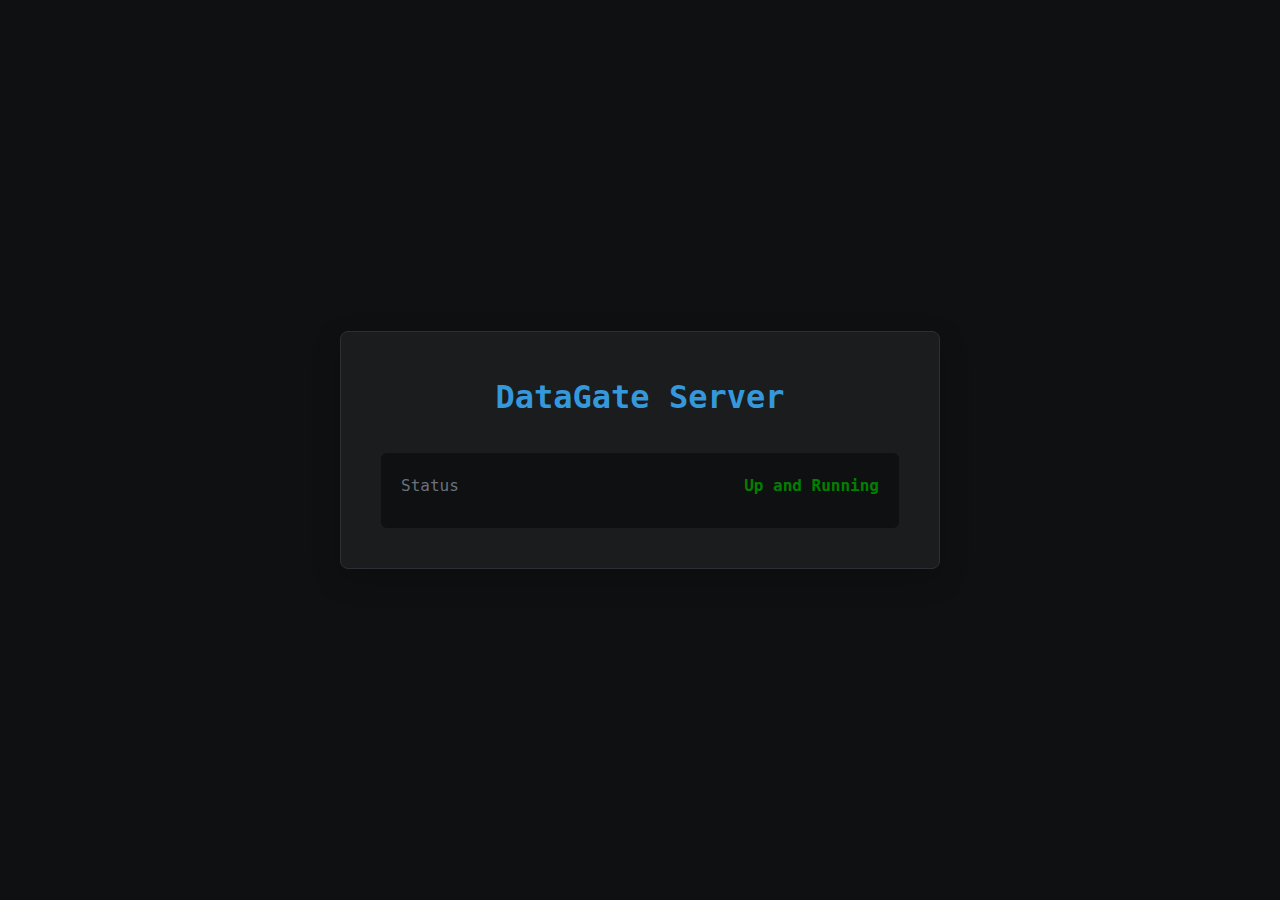
<file: views/status.html>
<!doctype html>
<html lang="en">
    <head>
        <meta charset="UTF-8" />
        <meta name="viewport" content="width=device-width, initial-scale=1.0" />
        <title>DataGate File Server Status</title>
        <style>
            :root {
                --bg-dark: #0f1011;
                --bg-mid: #1a1c1e;
                --text-primary: #e0e4e8;
                --text-secondary: #8f9ba8;
                --accent-color: #3498db;
                --border-color: #2c3036;
            }

            * {
                margin: 0;
                padding: 0;
                box-sizing: border-box;
            }

            body {
                font-family: "Roboto Mono", monospace, sans-serif;
                background-color: var(--bg-dark);
                color: var(--text-primary);
                display: flex;
                justify-content: center;
                align-items: center;
                min-height: 100vh;
                line-height: 1.6;
            }

            .server-status {
                background-color: var(--bg-mid);
                border: 1px solid var(--border-color);
                border-radius: 8px;
                padding: 40px;
                width: 100%;
                max-width: 600px;
                text-align: center;
                box-shadow: 0 10px 30px rgba(0, 0, 0, 0.2);
            }

            .status-icon {
                font-size: 4rem;
                margin-bottom: 20px;
                color: #2ecc71;
            }

            .status-title {
                font-size: 2rem;
                margin-bottom: 15px;
                color: var(--accent-color);
            }

            .status-details {
                background-color: var(--bg-dark);
                border-radius: 6px;
                padding: 20px;
                margin-top: 30px;
            }

            .detail-row {
                display: flex;
                justify-content: space-between;
                margin-bottom: 10px;
                color: var(--text-secondary);
            }

            .detail-label {
                opacity: 0.7;
            }

            .detail-value {
                font-weight: bold;
            }

            @media (max-width: 600px) {
                .server-status {
                    margin: 20px;
                    padding: 20px;
                }
            }
        </style>
    </head>
    <body>
        <div class="server-status">
            <h1 class="status-title">DataGate Server</h1>

            <div class="status-details">
                <div class="detail-row">
                    <span class="detail-label">Status</span>
                    <span class="detail-value" style="color: green">
                        Up and Running
                    </span>
                </div>
            </div>
        </div>

        <script>
            document.getElementById("current-time").textContent =
                new Date().toLocaleString("en-US", {
                    hour: "2-digit",
                    minute: "2-digit",
                    second: "2-digit",
                    month: "short",
                    day: "numeric",
                    year: "numeric",
                });
        </script>
    </body>
</html>
</file>
